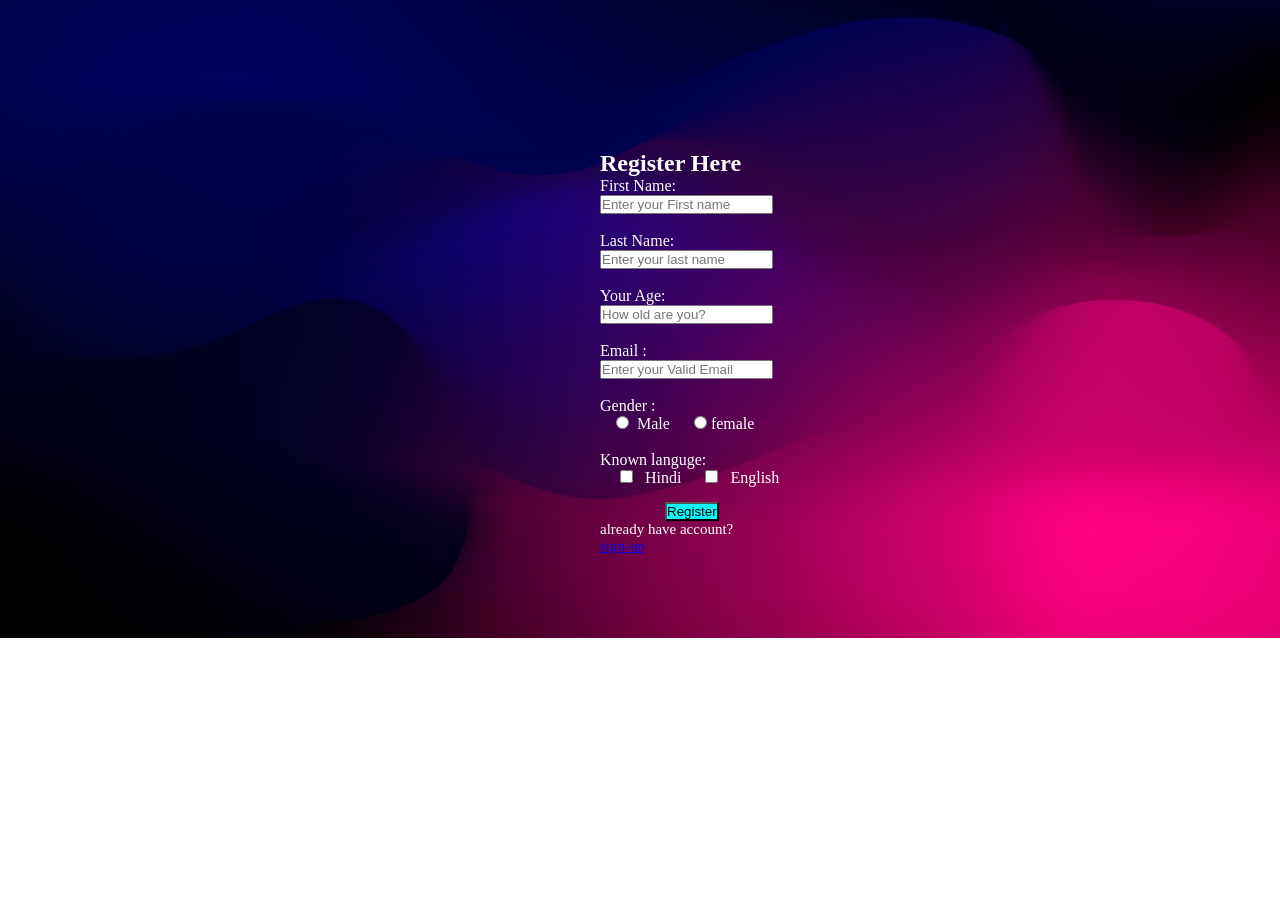
<file: form.html>
<!DOCTYPE html>

    <head>
        <title>Registration Form</title>
        <linkrel="stylesheet"href="style.css"typr="text/css">
        <style>
        body{
            background-image:url("bc1.jpg");
            height: 100%;
            width: 100%;
            background-position:center;
            background-repeat: no-repeat;
             background-size: cover;
             color: white;
            }
            *{ 
                margin: 0;padding: 0;
            }
            div.main{
                width:400px;margin: 100pxauto0pxauto;
                margin-left: 600px;
                margin-top: 150px;
            }
        </style> </head>
        <body  ><div class="main">
            <div class="registration">
                <h2>Register Here </h2>
                <form id="register"method="post">
                    <label>First Name:</label>
                    <br><input type="text"name="fname"id="name"placeholder="Enter your First name">
                    <br><br>
                    <label>Last Name:

                    </label>
                    <br>         
                    <input type="text"name="fname"id="name"placeholder="Enter your last name">
                    <br><br>
                    <label>Your Age:

                    </label><br>
                    <input type="number "name="age"id="name"placeholder="How old are you?"> 
                    <br><br>
                    <label>Email :</label>
                    <br><input type="email "name="email"id="name"placeholder="Enter your Valid Email">
                    <br><br><label>Gender :</label><br>
                    &nbsp;&nbsp;&nbsp;
                    <input type="radio"name="gender"id="male">&nbsp;
                    <span id="male">Male

                    </span>&nbsp;&nbsp;&nbsp;&nbsp;
                    <input type="radio"name="gender"id="female">&nbsp;<span id="female">female</span>
                    <br><br><label>Known languge:</label>
                    <br>&nbsp;&nbsp;&nbsp;&nbsp;
                    <input type="checkbox"name="lang"id="hindi">
                    &nbsp;
                    <span id="hindi">Hindi</span>
                    &nbsp;&nbsp;&nbsp;&nbsp;
                    <input type="checkbox"name="lang"id="eng">
                    &nbsp;
                    <span id="english">English</span>
                    <br>
                    <button name="register" type="register" value="register" style="margin-left: 65px; margin-top: 15px; color:black; background-color: aqua;">Register</button>
                    <div style="font-size: 15px;">already have account?
                    <br><a href="sign-up.html">sign-up</a></div>
                </form></form></div></body></html>

</html>
</file>
